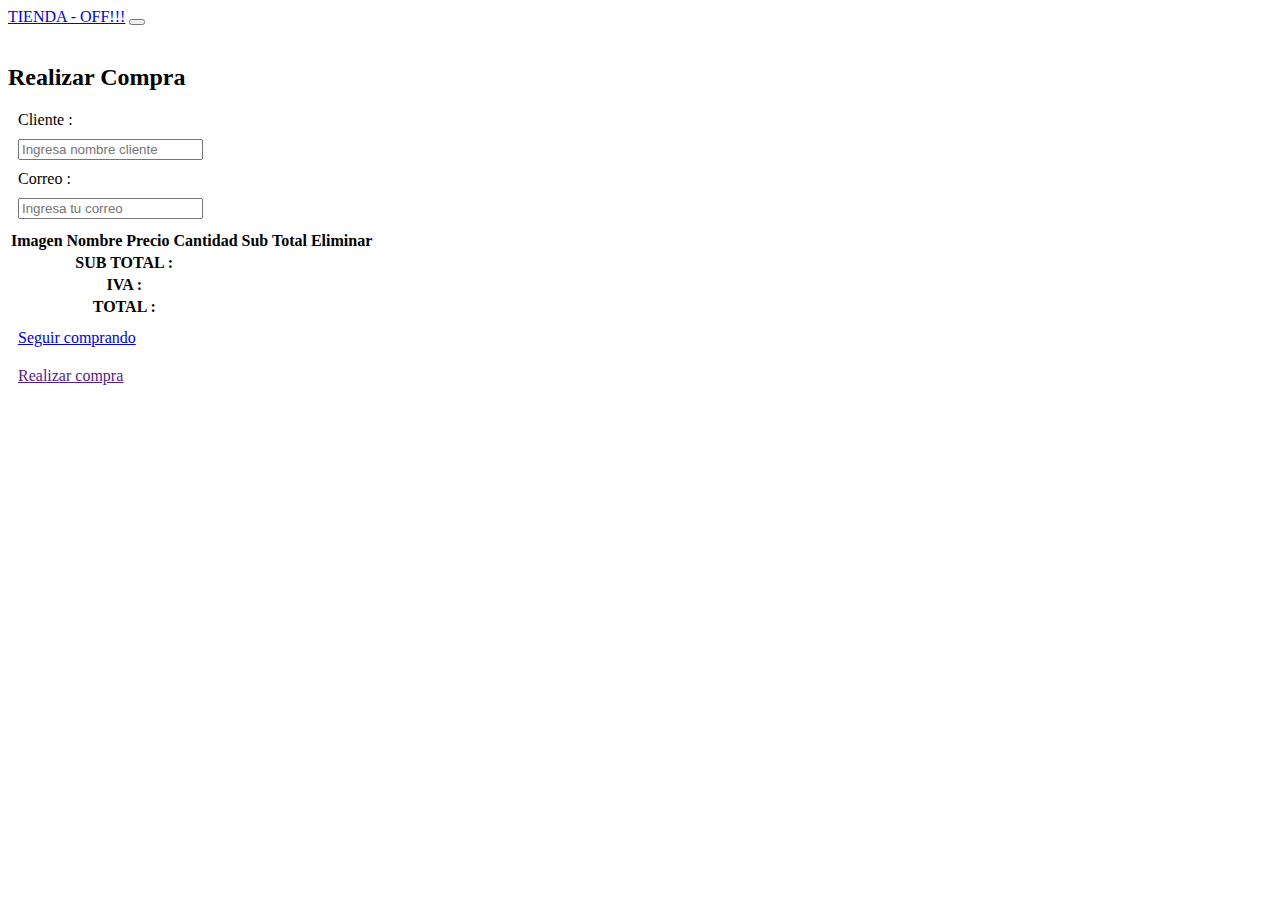
<file: compra.html>
<!DOCTYPE html>
<html lang="es">
<head>
    <meta charset="UTF-8">
    <meta http-equiv="X-UA-Compatible" content="IE=edge">
    <meta name="viewport" content="width=device-width, initial-scale=1.0">
    <link href="https://cdn.jsdelivr.net/npm/bootstrap@5.1.3/dist/css/bootstrap.min.css" rel="stylesheet"
    integrity="sha384-1BmE4kWBq78iYhFldvKuhfTAU6auU8tT94WrHftjDbrCEXSU1oBoqyl2QvZ6jIW3" crossorigin="anonymous">
    <link rel="stylesheet" href="https://cdnjs.cloudflare.com/ajax/libs/font-awesome/5.10.0/css/all.min.css">
  <!-- linnk a css -->
  <link rel="stylesheet" href="estilo/estilo.css">
    <title>TIENDA OFF!! - COMPRAS</title>
</head>
<body>
    <header>
        <div class="container">
            <div class="row justify-content-between mb-5">
                <nav class="navbar navbar-expand-md navbar-dark fixed-top bg-danger">
                    <a class="navbar-brand text-light" href="index.html">TIENDA - OFF!!!</a>
                    <button class="navbar-toggler" type="button" data-toggle="collapse" data-target="#navbarCollapse"
                        aria-controls="navbarCollapse" aria-expanded="false" aria-label="Toggle navigation">
                        <span class="navbar-toggler-icon"></span>
                    </button>
                </nav>
            </div>
        </div>
    </header>

    <br>

    <main>
        <div class="container">
            <div class="row mt-3">
                <div class="col">
                    <h2 class="d-flex justify-content-center mb-3">Realizar Compra</h2>
                    <form id="procesar-pago" action="#">
                        <div class="form-group row">
                            <label for="cliente" class="col-12 col-md-2 col-form-label h2">Cliente :</label>
                            <div class="col-12 col-md-10">
                                <input type="text" class="form-control" id="cliente"
                                    placeholder="Ingresa nombre cliente" required>
                            </div>
                        </div>
                        <div class="form-group row">
                            <label for="email" class="col-12 col-md-2 col-form-label h2">Correo :</label>
                            <div class="col-12 col-md-10">
                                <input type="email" class="form-control" id="correo" placeholder="Ingresa tu correo" required>
                            </div>
                        </div>
                        <div id="carrito" class="table-responsive">
                            <table class="table" id="lista-compra">
                                <thead>
                                    <tr>
                                        <th scope="col">Imagen</th>
                                        <th scope="col">Nombre</th>
                                        <th scope="col">Precio</th>
                                        <th scope="col">Cantidad</th>
                                        <th scope="col">Sub Total</th>
                                        <th scope="col">Eliminar</th>
                                    </tr>

                                </thead>
                                <tbody>
                                </tbody>
                                <tr>
                                    <th colspan="4" scope="col" class="text-right">SUB TOTAL :</th>
                                    <th scope="col">
                                        <p id="subtotal"></p>
                                    </th>
                                    <!-- <th scope="col"></th> -->
                                </tr>
                                <tr>
                                    <th colspan="4" scope="col" class="text-right">IVA :</th>
                                    <th scope="col">
                                        <p id="igv"></p>
                                    </th>
                                    <!-- <th scope="col"></th> -->
                                </tr>
                                <tr>
                                    <th colspan="4" scope="col" class="text-right">TOTAL :</th>
                                    <th scope="col">
                                        <p id="total"></p>
                                    </th>
                                    <!-- <th scope="col"></th> -->
                                </tr>

                            </table>
                        </div>
                        <div class="row justify-content-center" id="loaders">
                            <!-- <img id="cargando" src="img/cargando.gif" width="220"> -->
                        </div>
                        <div class="row justify-content-between">
                            <div class="col-md-4 mb-2">
                                <a href="index.html" class="btn btn-info btn-block text-light">Seguir comprando</a>
                            </div>
                            <div class="col-xs-12 col-md-4">
                                <a href="" class="btn btn-success btn-block" id="procesar-compra">Realizar compra</a>
                            </div>
                        </div>
                    </form>
                </div>
            </div>
        </div>          
        <script src="js/jquery-3.4.1.min.js"></script>
        <script src="js/sweetalert2.min.js"></script>
        <script src ="js/main.js"></script>
</body>
</html>
</file>
<file: estilo/estilo.css>
.fact {
    position: relative;
    width: 100%;
    padding: 45px 0 15px 0;
  }  
  .fact .fact-item {
    position: relative;
    width: 100%;
    margin-bottom: 30px;
    padding: 30px 0 25px 0;
    text-align: center;
    background: white;
    border: 1px solid transparent;
    box-shadow: 0 0 30px rgba(0, 0, 0, 0.1);
    transition: 0.3s;
  }  
  .fact .fact-item:hover {
    border-color: rgba(0, 0, 0, 0.1);
    box-shadow: none;
  }  
  .fact .fact-item img {
    max-height: 200px;
    margin-bottom: 15px;
  }  
  .fact .fact-item h3 {
    color: #2a2e2a;
    font-size: 30px;
    font-weight: 300;
    letter-spacing: 1px;
  }

div [class^="col-"]{
    padding: 10px;    
}
  .card{
    transition:0.5s;
    cursor:pointer;
}
.imgP {
    height: 250px;
    width:100%;
}
.card:hover{
    transform: scale(1.05);
    box-shadow: 10px 10px 15px rgba(0,0,0,0.3);
}
.card h3{
    padding: 5px;
    color:#99bcdd;
    text-align: center;
}
.card p{
font-style: italic;
}
</file>
